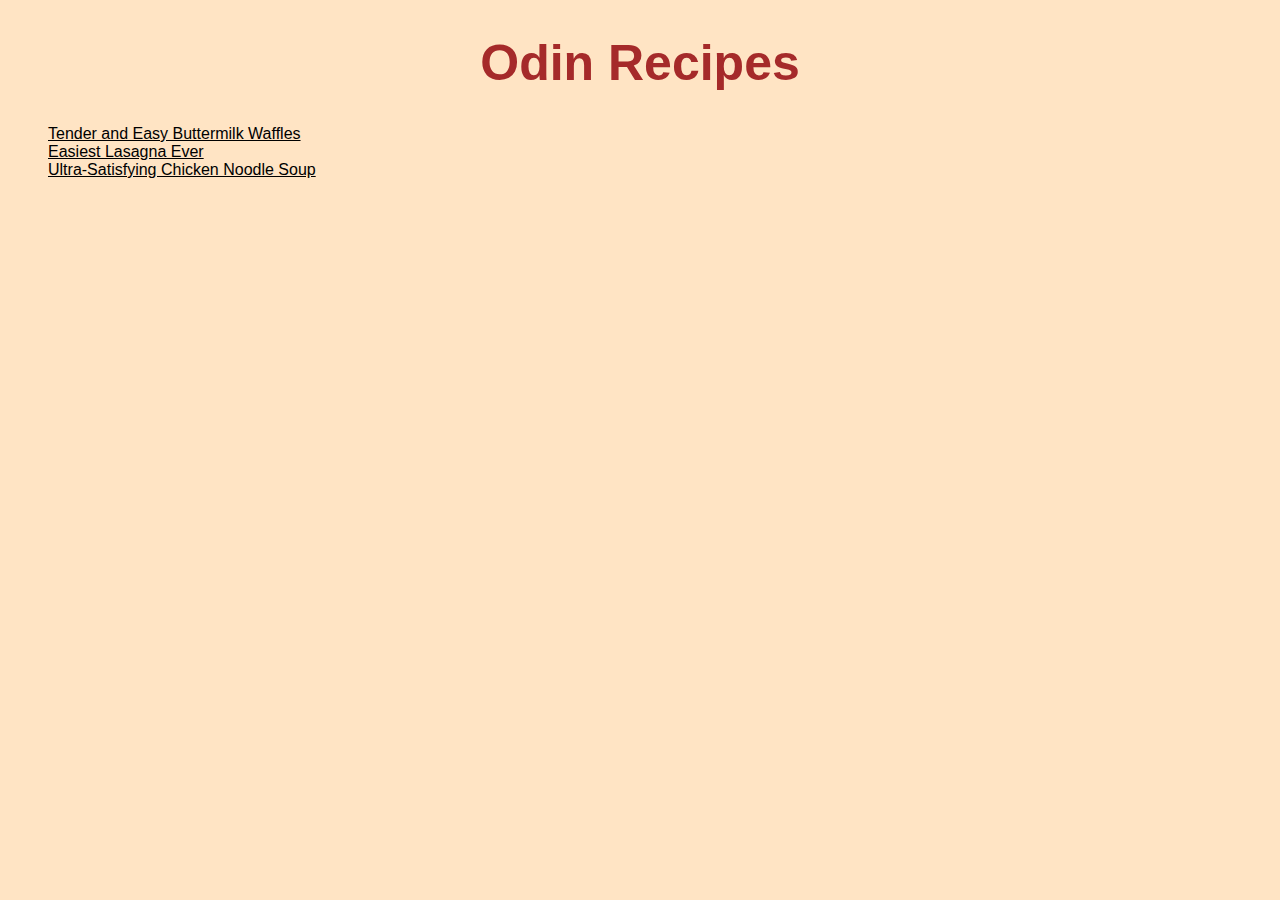
<file: index.html>
<!DOCTYPE html>
<html lang="en">
    <head>
        <meta charset="UTF-8">
        <title>Odin Recipes</title>
        <link rel="stylesheet" href="./styles.css">
    </head>

    <body>
        <h1>Odin Recipes</h1>
        <ul style="list-style: none;">
            <li><a href="./recipes/waffles.html">Tender and Easy Buttermilk Waffles</a></li>
            <li><a href="./recipes/lasagna.html">Easiest Lasagna Ever</a></li>
            <li><a href="./recipes/chickensoup.html">Ultra-Satisfying Chicken Noodle Soup</a></li>
        </ul>
    </body>
</html>
</file>
<file: styles.css>
h1  {
    color: brown;
    font-size: 50px;
    font-family: Arial, Helvetica, sans-serif;
    text-align: center;
  }
  ul{
    text-align: auto;
    font-family: Arial, Helvetica, sans-serif;
    color: green;
  }
  a {   
    color: black;   
}

a:active {
    color: blue;
}

a:hover {
    color: brown;
}

a[tabindex]:focus {
    color:blue;
    outline: none;
}
body {
    background-color:bisque;
}
</file>
